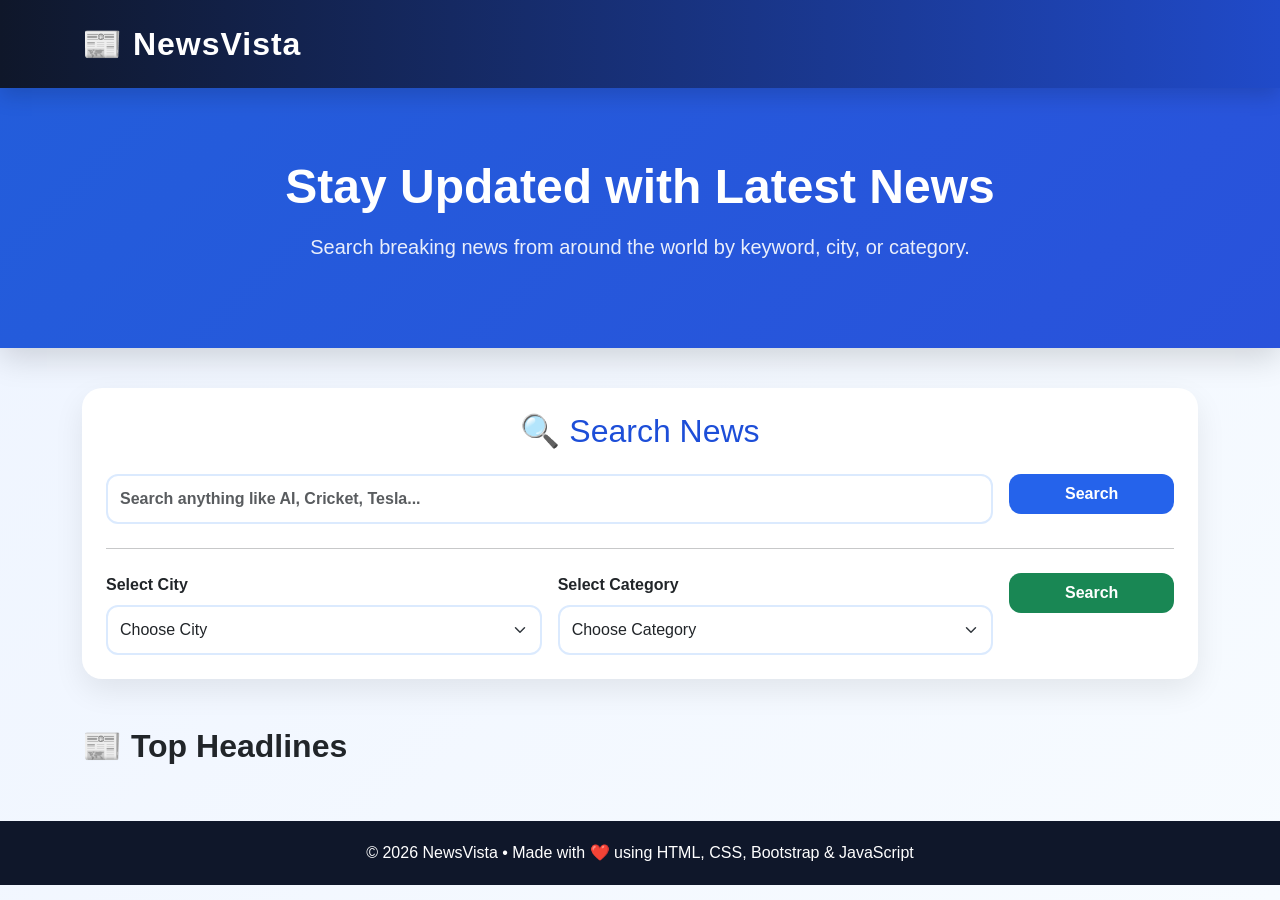
<file: index.html>
<!doctype html>
<html lang="en">
  <head>
    <meta charset="UTF-8" />
    <meta name="viewport" content="width=device-width, initial-scale=1.0" />
    <title>NewsVista | Latest News</title>

    <link
      href="https://cdn.jsdelivr.net/npm/bootstrap@5.3.7/dist/css/bootstrap.min.css"
      rel="stylesheet"
    />

    <link rel="stylesheet" href="./style.css" />
  </head>

  <body>
    <nav class="navbar navbar-expand-lg navbar-dark">
      <div class="container">
        <a class="navbar-brand fw-bold fs-2" href="#"> 📰 NewsVista </a>
      </div>
    </nav>

    <section class="hero">
      <div class="container text-center">
        <h1 class="display-5 fw-bold">Stay Updated with Latest News</h1>

        <p class="lead mt-3">
          Search breaking news from around the world by keyword, city, or
          category.
        </p>
      </div>
    </section>

    <div class="container">
      <div class="card search-card p-4">
        <h2 class="text-center mb-4">🔍 Search News</h2>

        <div class="row g-3">
          <div class="col-md-10">
            <input
              type="text"
              id="input"
              class="form-control search-btn"
              placeholder="Search anything like AI, Cricket, Tesla..."
            />
          </div>

          <div class="col-md-2">
            <button class="btn btn-primary w-100 search-btn" id="search-btn" style="height: 40px;">
              Search
            </button>
          </div>
        </div>

        <hr class="my-4" />

        <div class="row g-3">
          <div class="col-md-5">
            <label class="form-label fw-semibold"> Select City </label>

            <select class="form-select" id="city">
              <option selected disabled>Choose City</option>

              <option>Mumbai</option>
              <option>Delhi</option>
              <option>Bengaluru</option>
              <option>Hyderabad</option>
              <option>Pune</option>
              <option>Chennai</option>
              <option>Kolkata</option>
              <option>Ahmedabad</option>
              <option>Jaipur</option>
              <option>Lucknow</option>
              <option>Chandigarh</option>
              <option>Bhopal</option>
              <option>Indore</option>
              <option>Nagpur</option>
              <option>Patna</option>
              <option>Surat</option>
              <option>Kanpur</option>
              <option>Vadodara</option>
              <option>Visakhapatnam</option>
              <option>Coimbatore</option>
              <option>Kochi</option>
              <option>Mysuru</option>
              <option>Thiruvananthapuram</option>
              <option>Goa</option>
              <option>Bhubaneswar</option>
              <option>Ranchi</option>
              <option>Guwahati</option>
            </select>
          </div>

          <div class="col-md-5">
            <label class="form-label fw-semibold"> Select Category </label>

            <select class="form-select" id="category">
              <option selected disabled>Choose Category</option>

              <option>Business</option>
              <option>Technology</option>
              <option>Sports</option>
              <option>Health</option>
              <option>Entertainment</option>
              <option>Science</option>
              <option>Hollywood</option>
              <option>Bollywood</option>
              <option>Politics</option>
              <option>Education</option>
              <option>Finance</option>
              <option>Economy</option>
              <option>Startups</option>
              <option>Artificial Intelligence</option>
              <option>Gaming</option>
              <option>Automobile</option>
              <option>Travel</option>
              <option>Fashion</option>
              <option>Food</option>
              <option>Cricket</option>
            </select>
          </div>

          <div class="col-md-2 d-grid">
            <button class="btn btn-success search-btn" id="dropdown-btn" style="height: 40px;">
              Search
            </button>
          </div>
        </div>
      </div>
    </div>

    <div class="container mt-5 mb-5">
      <div class="d-flex justify-content-between align-items-center mb-4">
        <h2 class="fw-bold">📰 Top Headlines</h2>
      </div>

      <div class="row g-4" id="news-container"></div>
    </div>

    <footer>
      <div class="container">
        © 2026 NewsVista • Made with ❤️ using HTML, CSS, Bootstrap & JavaScript
      </div>
    </footer>


    <script src="./script.js"></script>
  </body>
</html>
</file>
<file: style.css>
* {
  margin: 0;
  padding: 0;
  box-sizing: border-box;
}

body {
  font-family:
    Segoe UI,
    Tahoma,
    Geneva,
    Verdana,
    sans-serif;

  background: linear-gradient(135deg, #eef4ff, #f7fbff);

  min-height: 100vh;
}

.navbar {
  background: linear-gradient(90deg, #0f172a, #204ac9);

  padding: 15px 0;

  box-shadow: 0 8px 20px rgba(0, 0, 0, 0.15);
}

.navbar-brand {
  letter-spacing: 1px;
}

.hero {
  color: white;

  padding: 70px 0;

  background: linear-gradient(135deg, #235ddb, #2952db);

  margin-bottom: 40px;

  box-shadow: 0 10px 30px rgba(0, 0, 0, 0.15);
}

.hero p {
  opacity: 0.9;
}

.search-card {
  border: none;

  border-radius: 20px;

  box-shadow: 0 12px 30px rgba(0, 0, 0, 0.08);

  transition: 0.3s;
}

.search-card:hover {
  transform: translateY(-4px);
}

.search-card h2 {
  color: #1d4ed8;
}

.search-btn {
  height: 50px;

  font-weight: 600;

  border-radius: 12px;
}

.form-control,
.form-select {
  height: 50px;

  border-radius: 12px;

  border: 2px solid #dbeafe;
}

.form-control:focus,
.form-select:focus {
  border-color: #2563eb;

  box-shadow: 0 0 8px rgba(37, 99, 235, 0.3);
}

.btn-primary {
  background: #2563eb;

  border: none;
}

.btn-primary:hover {
  background: #1d4ed8;
}

.btn-success {
  border: none;
}

.btn {
  transition: 0.3s;
}

.btn:hover {
  transform: translateY(-2px);

  box-shadow: 0 8px 18px rgba(0, 0, 0, 0.15);
}

.news-card {
  border: none;

  border-radius: 18px;

  overflow: hidden;

  box-shadow: 0 12px 25px rgba(0, 0, 0, 0.08);

  transition: 0.35s;

  height: 100%;
}

.news-card:hover {
  transform: translateY(-8px);

  box-shadow: 0 18px 35px rgba(0, 0, 0, 0.15);
}

.news-card img {
  height: 220px;

  object-fit: cover;
}

.news-card .card-body {
  padding: 18px;
}

.news-card .card-title {
  font-size: 20px;

  font-weight: 700;
}

.news-card .card-text {
  color: #555;

  line-height: 1.6;
}

.news-card .btn {
  margin-top: auto;
}

footer {
  background: #0f172a;

  color: white;

  padding: 20px;

  text-align: center;

  margin-top: 40px;
}

@media (max-width: 768px) {
  .hero {
    padding: 50px 20px;
  }

  .hero h1 {
    font-size: 32px;
  }

  .search-btn {
    margin-top: 10px;
  }
}
</file>
